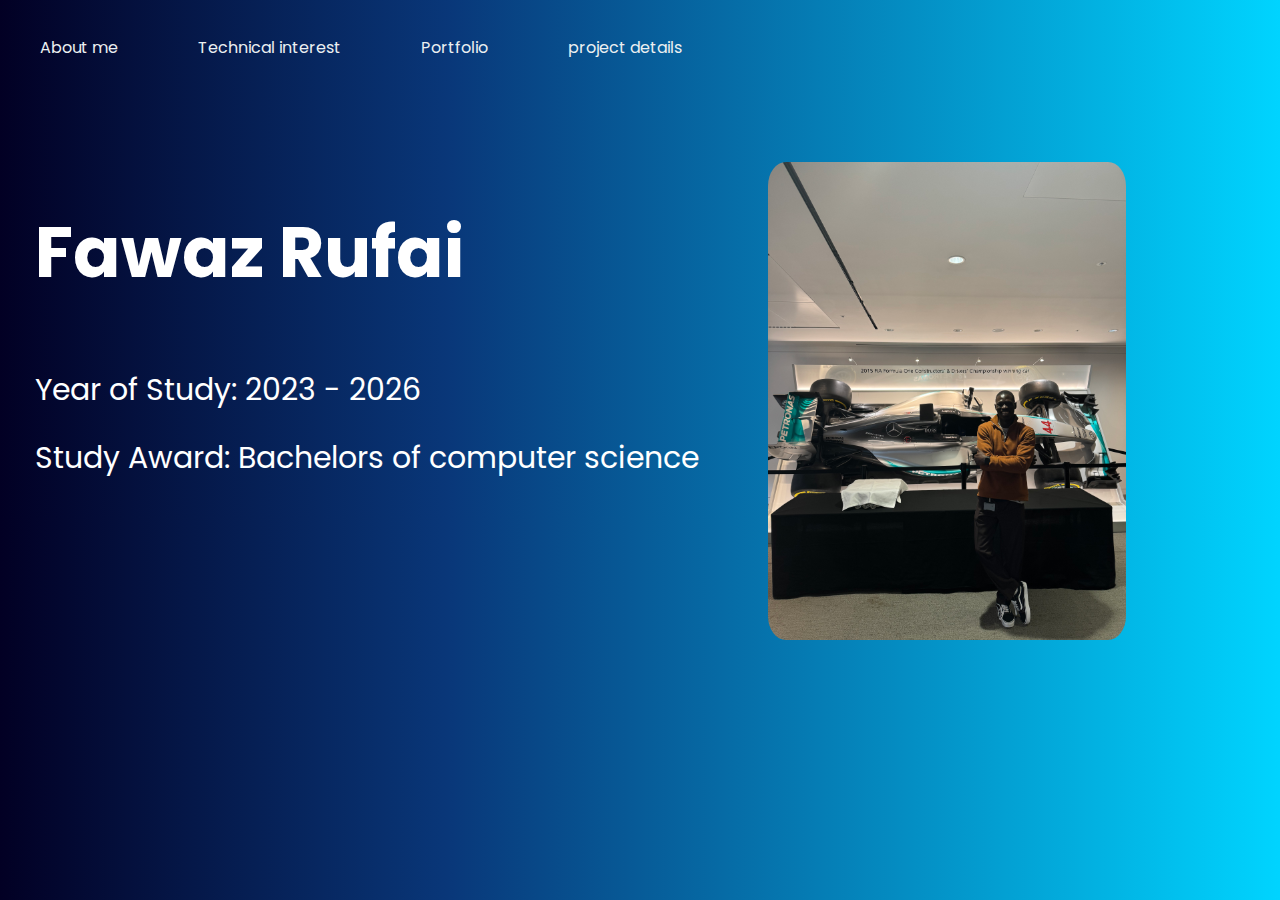
<file: index.html>
<!DOCTYPE html>
<html lang="en">
<head>
    <meta charset="UTF-8">
    <meta name="viewport" content="width=device-width, initial-scale=1.0">
    <title>Fawaz-Rufai-website</title>
    <link rel="stylesheet" href="index.css">
    <link rel="preconnect" href="https://fonts.googleapis.com">
<link rel="preconnect" href="https://fonts.gstatic.com" crossorigin>
<link href="https://fonts.googleapis.com/css2?family=Poppins:ital,wght@0,100;0,200;0,300;0,400;0,500;0,600;0,700;0,800;0,900;1,100;1,200;1,300;1,400;1,500;1,600;1,700;1,800;1,900&display=swap" rel="stylesheet">
</head>
<body>
    <nav>
        <ul>
            <li> <a href="index.html"> About me</a></li>
            <li> <a href="technical.html"> Technical interest</a></li>
            <li> <a href="portfolio.html"> Portfolio</a></li>
            <li> <a href="project-details.html"> project details</a></li>
        </ul>
    </nav>
<section class="content-1">
<div class="part1">
    <h1>Fawaz Rufai</h1>
    <p><span class="special"> Year of Study:</span> 2023 - 2026</p>
    <p><span class="special"> Study Award:</span> Bachelors of computer science</p>

    
</div>
<div class="part2">
    <img src="./images/IMG_1955 2.jpeg" alt="">
</div>
</section>


</body>
<script src="index.js"></script>
</html>
</file>
<file: index.css>
*{
    margin: 0;
    padding: 0;
    list-style: none;
    text-decoration: none;
    font-family: "Poppins", sans-serif;
}
body{
    background: rgb(2,0,36);
background: linear-gradient(90deg, rgba(2,0,36,1) 0%, rgba(9,55,121,1) 35%, rgba(0,212,255,1) 100%);
color: white;
}
nav {
    background: rgb(2,0,36);
background: linear-gradient(90deg, rgba(2,0,36,1) 0%, rgba(9,55,121,1) 35%, rgba(0,212,255,1) 100%);
    padding: 15px 20px; 
  
    
}

nav ul {
    list-style-type: none; 
    padding: 20px;
    display: flex; 
    
}

nav li {
    margin-right: 80px; 
}

nav a {
    color: #ecf0f1; 
    text-decoration: none; 
    font-size: 16px;
    transition: color 0.3s ease; 
}

nav a:hover {
    color: #3498db; 
}
.part1 h1{
    font-size: 70px;
    padding-top: 70px;
    padding-bottom: 30px;
}
.part1 p{
    padding-top: 20px;
    font-size: 30px;
}
.part1{
    margin: 35px;
}
.part2 img{
    width: 70%;
    border-radius: 5%;
}
.part2 {
    position: absolute;
    top: 18%;
    left: 60%;

}
/* technical page */
.technical-interests {
    padding: 30px;
    margin-top: 6%;
   
}

.interest-content {
    display: flex;
    align-items: center;
    gap: 20px;
}

.interest-text {
    flex: 1;
}

.interest-image {
    flex: 0 0 40%;
}

.interest-image img {
    max-width: 100%;
    height: auto;
    border-radius: 8px;
}

h2 {
    font-size: 70px;
    margin-bottom: 20px;
}

h3 {
    font-size: 22px;
    margin-bottom: 10px;
}

/* portfolio */
.portfolio {
    padding: 30px;
    margin-top: 4%;
}
.portfolio h2{
    font-size: 60px;
}
.project {
    display: flex;
    gap: 40px; 
    margin-bottom: 60px; 
    padding: 40px; 
}

.project-image {
    flex: 1;
}

.project-image img {
    width: 100%; 
    height: auto; 
    max-height: 500px; 
    object-fit: cover; 
}

.project-info {
    flex: 1.5; 
    display: flex;
    flex-direction: column;
}

.project h3 {
    font-size: 36px; 
    margin-top: 0;
    margin-bottom: 20px;
    color: #ffffff;
}

.project p {
    font-size: 20px; 
    margin-bottom: 30px;
    flex-grow: 1;
}

.project-actions {
    display: flex;
    gap: 20px;
}

.project button, .project .details-link {
    padding: 12px 20px; 
    border-radius: 6px;
    cursor: pointer;
    text-decoration: none;
    font-size: 16px; 
}

.project button {
    background: transparent;
    border: 3px solid white;
    color: white;
}

.project .details-link {
    background-color: #2c4ee4;
    color: white;
}

.project button:hover, .project .details-link:hover {
    opacity: 0.9; 
}
.popup {
    position: fixed;
    left: 0;
    top: 0;
    width: 100%;
    height: 100%;
    background-color: rgba(0, 0, 0, 0.7); 
    display: flex;
    justify-content: center;
    align-items: center;
}

.popup-content {
    
    padding: 20px;
    border-radius: 8px; /* Rounded corners */
}

.close {
    cursor: pointer;
}
/* project details */
.project-details {
    max-width: 800px;
    margin: auto;
    padding: 20px;
    border-radius: 8px;
    box-shadow: 0 2px 10px rgba(0, 0, 0, 0.1);
}

h1 {
    font-size: 28px;
    margin-bottom: 10px;
}

h2 {
    font-size: 24px;
    margin-top: 20px;
}

p {
    line-height: 1.6;
}

.technologies {
    margin-top: 10px;
}

.technologies ul {
    list-style-type: disc;
    padding-left: 20px;
}

.project-image {
    margin-top: 20px;
    text-align: center;
}

.project-image img {
    max-width: 100%;
    height: auto;
    border-radius: 8px;
}

.back-link {
    display: inline-block;
    margin-top: 20px;
    padding: 10px 15px;
    background-color: #007BFF;
    color: white;
    text-decoration: none;
    border-radius: 5px;
}

.back-link:hover {
    background-color: #0056b3;
}
</file>
